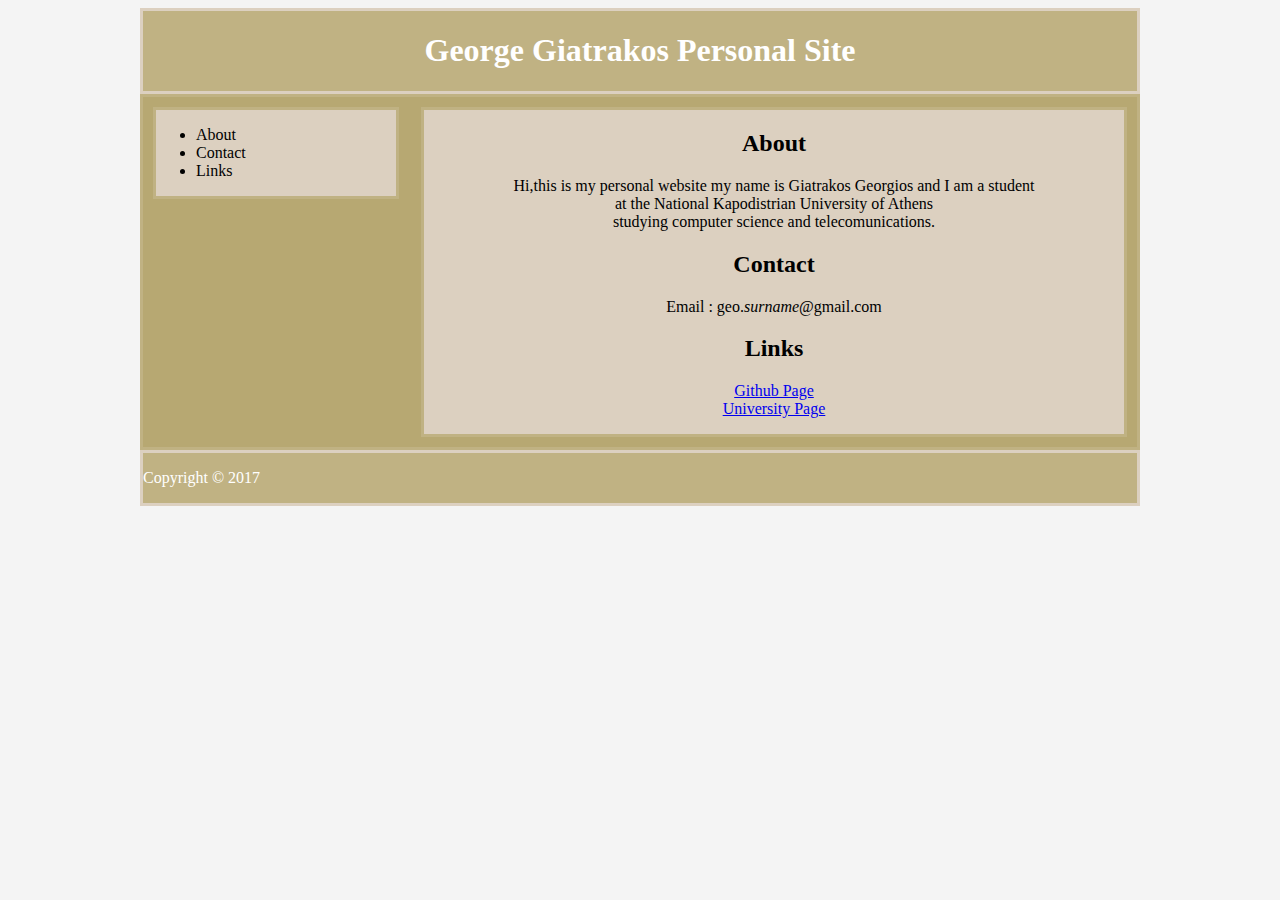
<file: index.html>
<html>
	<head>
		<Title>George Giatrakos Personal Website</title>
		<link rel="stylesheet"	type="text/css" href="style.css"/>
	</head>
	<body >

		<div id="container">
			<div id="header">
					<h1>George Giatrakos Personal Site</h1>
			</div>
			<div id="content">
					<div id="Nav">
							<ul>
								<li>About</li>
								<li>Contact</li>
								<li>Links</li>
							</ul>
					</div>
					<div id="main">
						<h2>About</h2>
						<p>
						Hi,this is my personal  website my name is Giatrakos
							Georgios and I am a  student <br>
						at the National Kapodistrian University of Athens <br>
						studying computer science and telecomunications. <br>
						</p>
						<h2>Contact</h2>
						<p>
							Email : geo.<i>surname</i>@gmail.com
						</p>
						<h2>Links</h2>
						<p>
							<a href="https://github.com/giatrakosg">Github Page</a>
							<br>
							<a href="http://www.di.uoa.gr/eng">University Page</a>
						</p>
					</div>
					<div id="empty">
					</div>
			</div>
			<div id="footer">
					<p>Copyright &copy; 2017</p>
			</div>
		</div>
	</body>
</html>
</file>
<file: style.css>
/* Color scheme */
/* Pale Gold: #C0B283 */
/* SILK : #DCD0C0 */
/* PAPER :#F4F4F4 */
/* CHARCOAL : #373737 */

#header {
    background-color: #C0B283 ;
    color :white;
    text-align: center;

    border-style: solid;
    border-width: medium;
    border-color: #DCD0C0;
}
body {
    background-color: #F4F4F4;
}

#container {
    background-color: #F4F4F4;
    margin-left: auto ;
    margin-right: auto;
    width: 1000px ;

}

#content {
        background-color: #b7a872 ;
        padding: 10px;

        border-style: solid;
        border-width: medium;
        border-color: #C0B283;
}
#main {
    background-color: #DCD0C0;
    float: right;
    width: 700px;
    text-align: center;
    border-style: solid;
    border-width: medium;
    border-color: #C0B283;

}
#empty {
    clear: both;
}
#Nav {
    width: 240px;
    float: left;

    background-color: #DCD0C0 ;
    border-style: solid;
    border-width: medium;
    border-color: #C0B283;

}
#footer {
    clear: both;
    background-color: #C0B283 ;
    color :white;
    text-align: left;

    border-style: solid;
    border-width: small;
    border-color: #DCD0C0;
}
</file>
